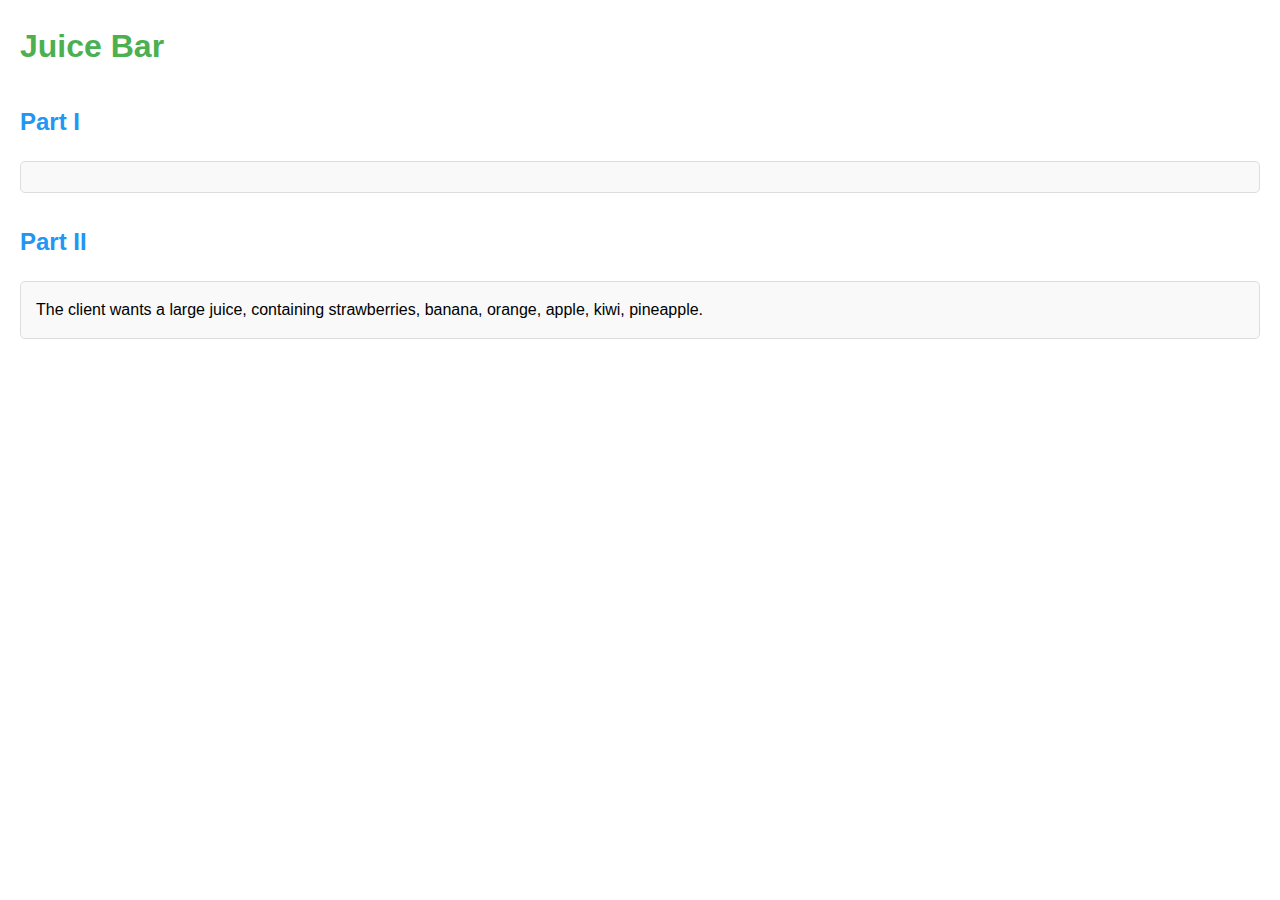
<file: exercises_day1/ex8.html>
<!DOCTYPE html>
<html lang="en">
<head>
    <meta charset="UTF-8">
    <meta name="viewport" content="width=device-width, initial-scale=1.0">
    <title>Juice Bar</title>
    <style>
        body {
            font-family: Arial, sans-serif;
            line-height: 1.6;
            margin: 20px;
        }
        h1 {
            color: #4CAF50;
        }
        h2 {
            margin-top: 30px;
            color: #2196F3;
        }
        #output1, #output2 {
            margin: 20px 0;
            padding: 15px;
            border: 1px solid #ddd;
            border-radius: 5px;
            background-color: #f9f9f9;
        }
    </style>
</head>
<body>
    <h1>Juice Bar</h1>

    <h2>Part I</h2>
    <div id="output1"></div>

    <h2>Part II</h2>
    <div id="output2"></div>

    <script>
        // Part I: Simple nested function
        function makeJuice(size) {
            function addIngredients(ingredient1, ingredient2, ingredient3) {
                const output = document.getElementById('output1');
                output.innerHTML = `The client wants a ${size} juice, containing ${ingredient1}, ${ingredient2}, ${ingredient3}.`;
            }
            
            // Invoke the inner function once
            addIngredients('strawberries', 'banana', 'orange');
        }
        
        // Invoke the outer function in the global scope
        makeJuice('medium');
        
        
        // Part II: Enhanced with array and multiple invocations
        function makeJuice(size) {
            // Create empty ingredients array
            const ingredients = [];
            
            // Inner function to add ingredients
            function addIngredients(ingredient1, ingredient2, ingredient3) {
                ingredients.push(ingredient1, ingredient2, ingredient3);
            }
            
            // Inner function to display the juice
            function displayJuice() {
                const output = document.getElementById('output2');
                output.innerHTML = `The client wants a ${size} juice, containing ${ingredients.join(', ')}.`;
            }
            
            // Invoke addIngredients twice for 6 ingredients
            addIngredients('strawberries', 'banana', 'orange');
            addIngredients('apple', 'kiwi', 'pineapple');
            
            // Invoke displayJuice once
            displayJuice();
        }
        
        // Invoke the makeJuice function in the global scope
        makeJuice('large');
    </script>
</body>
</html>
</file>
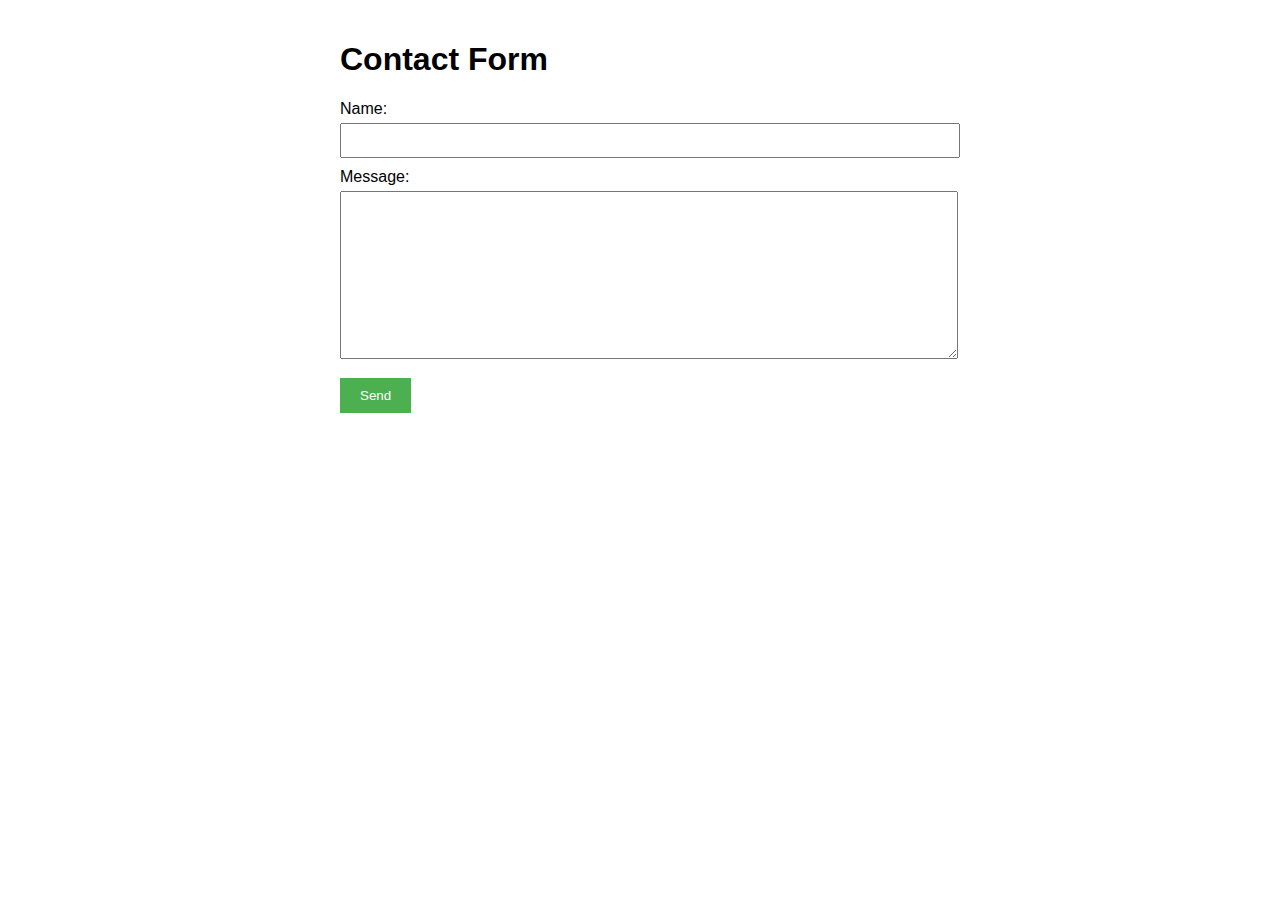
<file: day4/exercises/ex1.html>
<!DOCTYPE html>
<html lang="en">
<head>
    <meta charset="UTF-8">
    <meta name="viewport" content="width=device-width, initial-scale=1.0">
    <title>Contact Form</title>
    <style>
        body {
            font-family: Arial, sans-serif;
            max-width: 600px;
            margin: 0 auto;
            padding: 20px;
        }
        label {
            display: block;
            margin-top: 10px;
        }
        input[type="text"], textarea {
            width: 100%;
            padding: 8px;
            margin-top: 5px;
        }
        textarea {
            height: 150px;
        }
        input[type="submit"] {
            margin-top: 15px;
            padding: 10px 20px;
            background-color: #4CAF50;
            color: white;
            border: none;
            cursor: pointer;
        }
        input[type="submit"]:hover {
            background-color: #45a049;
        }
    </style>
</head>
<body>
    <h1>Contact Form</h1>
    
    <form method="GET" action="tkharbiqa.html">
        <div>
            <label for="name">Name:</label>
            <input type="text" id="name" name="name" required>
        </div>
        
        <div>
            <label for="message">Message:</label>
            <textarea id="message" name="message" required></textarea>
        </div>
        
        <input type="submit" value="Send">
    </form>
</body>
</html>

<!-- 
When you click the "Send" button, the form will be submitted using the GET method to the same page (tkharbiqa.html). With the GET method, the form data will appear in the URL as query parameters.

For example, if you enter:

Name: John
Message: Hello world
The browser will navigate to a URL like:

ex1.html?name=John&message=Hello%20world
The data becomes visible in the address bar of your browser.
--></head>
</file>
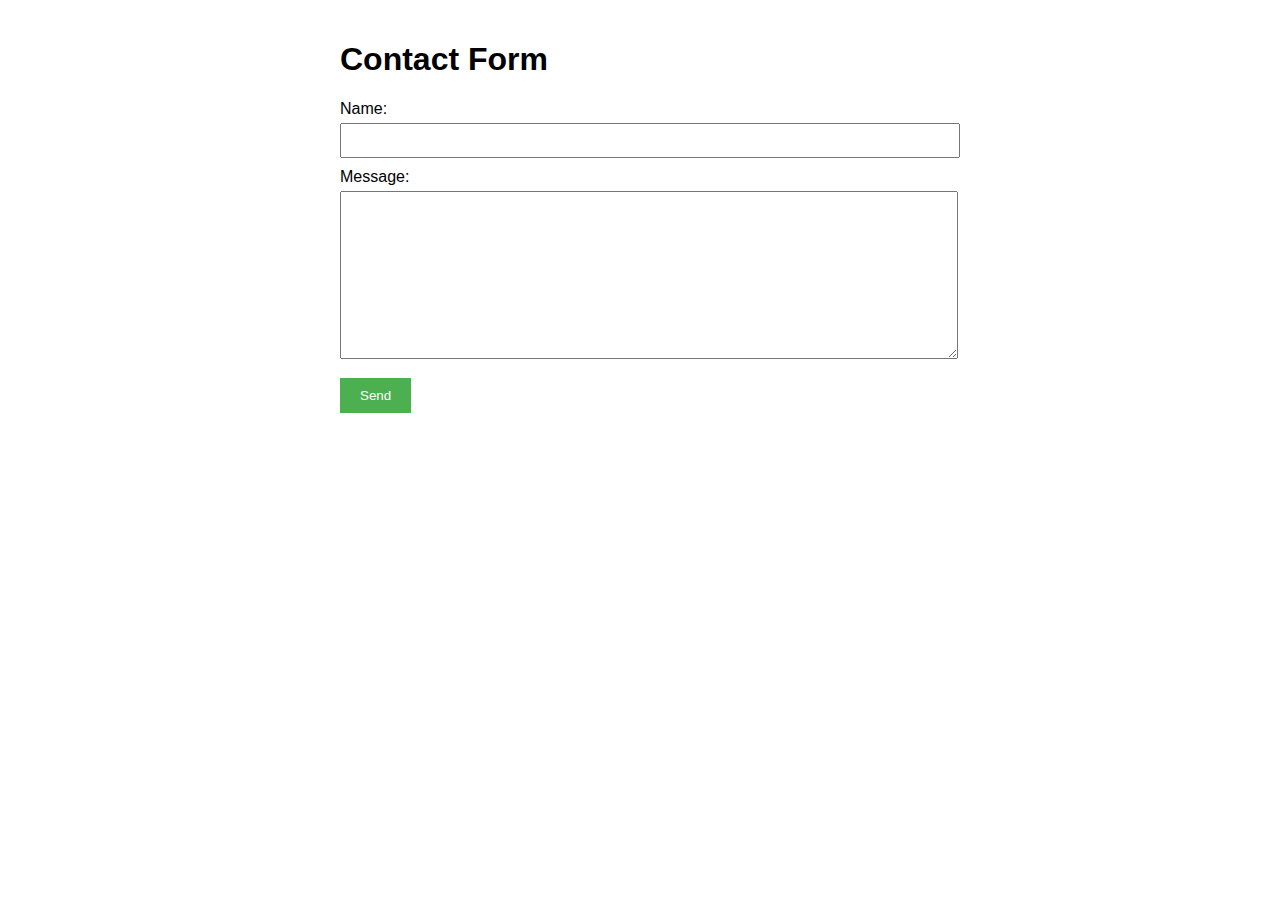
<file: day4/exercises/ex2.html>
<!DOCTYPE html>
<html lang="en">
<head>
    <meta charset="UTF-8">
    <meta name="viewport" content="width=device-width, initial-scale=1.0">
    <title>Contact Form</title>
    <style>
        body {
            font-family: Arial, sans-serif;
            max-width: 600px;
            margin: 0 auto;
            padding: 20px;
        }
        label {
            display: block;
            margin-top: 10px;
        }
        input[type="text"], textarea {
            width: 100%;
            padding: 8px;
            margin-top: 5px;
        }
        textarea {
            height: 150px;
        }
        input[type="submit"] {
            margin-top: 15px;
            padding: 10px 20px;
            background-color: #4CAF50;
            color: white;
            border: none;
            cursor: pointer;
        }
        input[type="submit"]:hover {
            background-color: #45a049;
        }
    </style>
</head>
<body>
    <h1>Contact Form</h1>
    
    <form method="POST" action="ex2.html">
        <div>
            <label for="name">Name:</label>
            <input type="text" id="name" name="name" required>
        </div>
        
        <div>
            <label for="message">Message:</label>
            <textarea id="message" name="message" required></textarea>
        </div>
        
        <input type="submit" value="Send">
    </form>
</body>
</html>

<!--
The form data will NOT appear in the URL. Instead, it will be sent in the body of the HTTP request
-->
</file>
